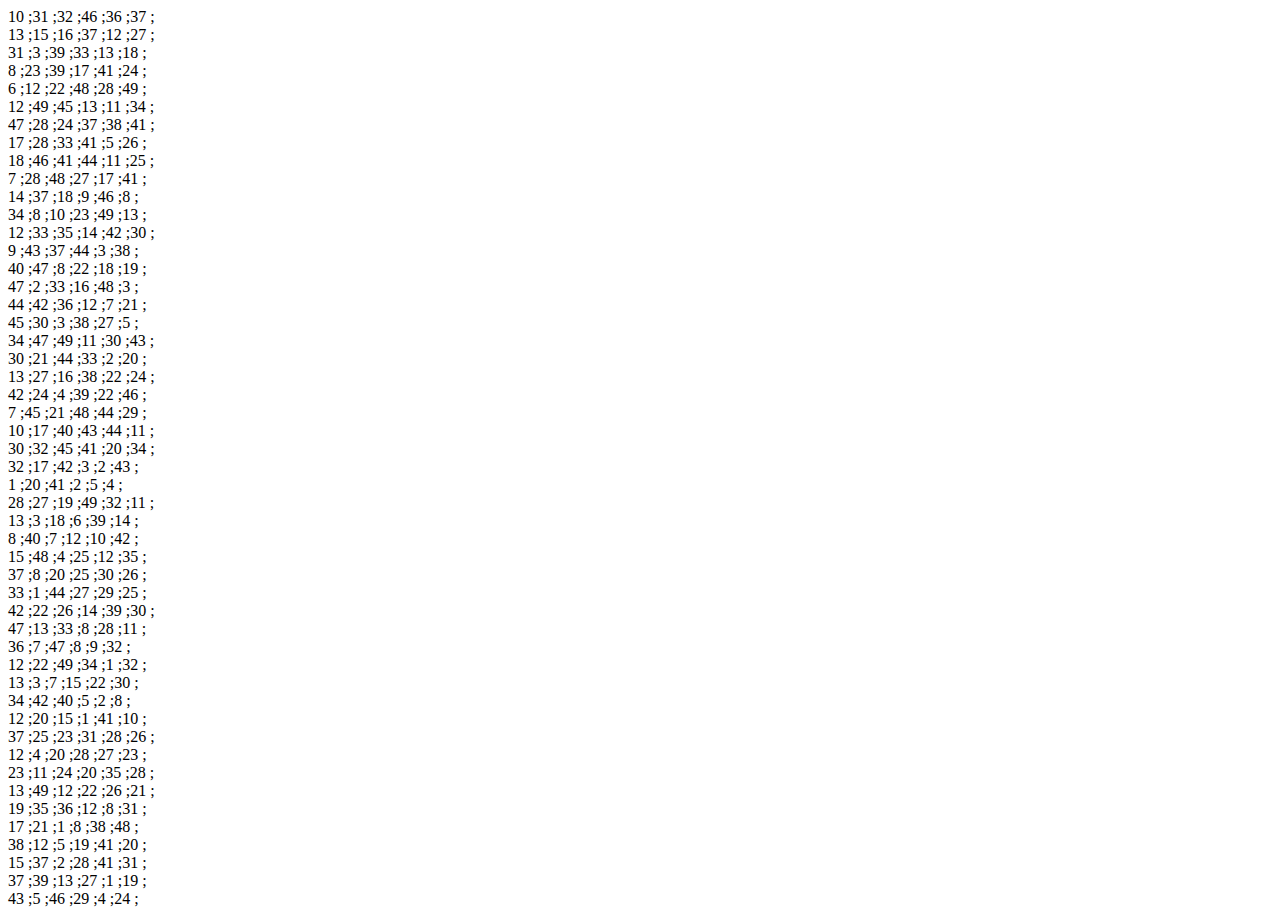
<file: Cliente/U4_A1/Act3/index.html>
<!DOCTYPE html>
<html lang="en">
<head>
    <meta charset="UTF-8">
    <meta name="viewport" content="width=device-width, initial-scale=1.0">
    <title>Document</title>
</head>
<body>
    <script>
        
        for(let i=0;i<50;i++){
            let numbers=[]
            let randomChosen=[]
            let random=0
            for(let j=1;j<=49;j++){
                numbers.push(j)
            }
            for(let k=0;k<6;k++){
                random=parseInt(Math.random()*49)
                console.log(random+" Primero")
                
                while(randomChosen.indexOf(random)!=-1){
                    random=parseInt(Math.random()*49)
                    console.log(random+" Do While")
                }

                document.write(numbers[random]+" ;")
                randomChosen.push(random)
                console.log(randomChosen+" Agregacion")
                
            }
            document.write("<br>")
        }
    </script>
</body>
</html>
</file>
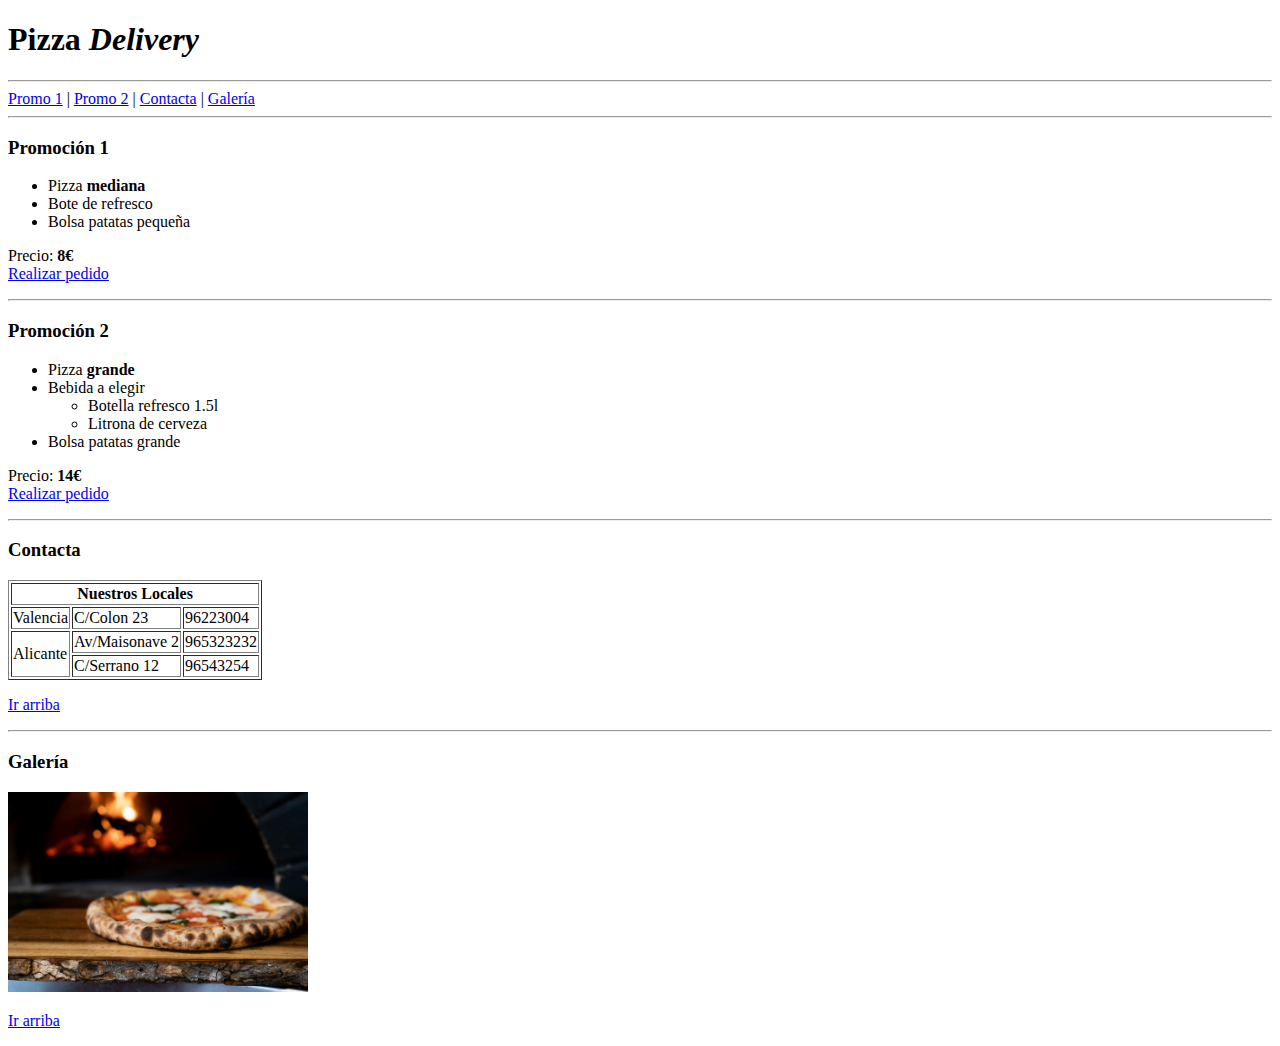
<file: Interfaces/U00/HTML/PizzaDelivery.html>
<!DOCTYPE html>
<html>
<head>
	<meta charset="utf-8">
	<meta name="viewport" content="width=device-width, initial-scale=1">
	<meta name="author" content="Victor Kolev">
	<meta name="description" content="Replicación página Pizza Delivery">
	<meta name="robot" content="index,nofollow">
	<meta name="theme-color" content="red">
	<link rel="icon" type="image/jpg" href="">
	<link rel="stylesheet" type="text/css" href="">
	<title>Pizza Delivery</title>
</head>
<body>
	<header>
		<h1>Pizza <em>Delivery</em></h1>
	</header>
	<hr>
	<nav>
		<a href="#promo1">Promo 1</a>
		<a>|</a>
		<a href="#promo2">Promo 2</a>
		<a>|</a>
		<a href="#contacta">Contacta</a>
		<a>|</a>
		<a href="#galeria">Galería</a>
	</nav>
	<hr>
	<section>
		<article id="promo1">
			<h3>
				Promoción 1
			</h3>
			<ul>
				<li>
					Pizza <strong>mediana</strong>
				</li>
				<li>
					Bote de refresco
				</li>
				<li>
					Bolsa patatas pequeña
				</li>
			</ul>
			<p>
				Precio: <strong>8€</strong><br>
				<a href="mailto:pizzadel@gmail.com?subject=Promoción 1&body=Aquí su dirección de teléfono">Realizar pedido</a>	
			</p>

		</article>
	<hr>
		<article id="promo2">
			<h3>
				Promoción 2
			</h3>
			<ul>
				<li>
					Pizza <strong>grande</strong>
				</li>
				<li>
					Bebida a elegir
				</li>
				<ul>
					<li>Botella refresco 1.5l</li>
					<li>Litrona de cerveza</li>
				</ul>
				<li>
					Bolsa patatas grande
				</li>
			</ul>
			<p>
				Precio: <strong>14€</strong><br>
				<a href="mailto:pizzadel@gmail.com?subject=Promoción 1&body=Aquí su dirección de teléfono">Realizar pedido</a>	
			</p>
		</article>
	</section>
	<hr>
	<section id="contacta">
		<h3>Contacta</h3>
		<table border="1px solid">
			<tr>
				<th colspan="3">
					Nuestros Locales
				</th>
			</tr>
			<tr>
				<td>
					Valencia
				</td>
				<td>
					C/Colon 23
				</td>
				<td>
					96223004
				</td>
			</tr>
			<tr>
				<td rowspan="2">
					Alicante
				</td>
				<td>
					Av/Maisonave 2
				</td>
				<td>
					965323232
				</td>
			</tr>
			<tr>
				<td>
					C/Serrano 12
				</td>
				<td>
					96543254
				</td>
			</tr>
		</table>
		<p><a href="#">Ir arriba</a></p>
	</section>
	<hr>
	<section id="galeria">
		<h3>Galería</h3>
		<div>
			<a href="https://www.youtube.com/watch?v=K7QbwL9Wgjg" target="_blank"><img src="../Imagenes/Paginas/nik-owens-40OJLYVWeeM-unsplash.jpg" width="300px"></a>
		</div>
		<p><a href="#">Ir arriba</a></p>
	</section>
</body>
</html>
</file>
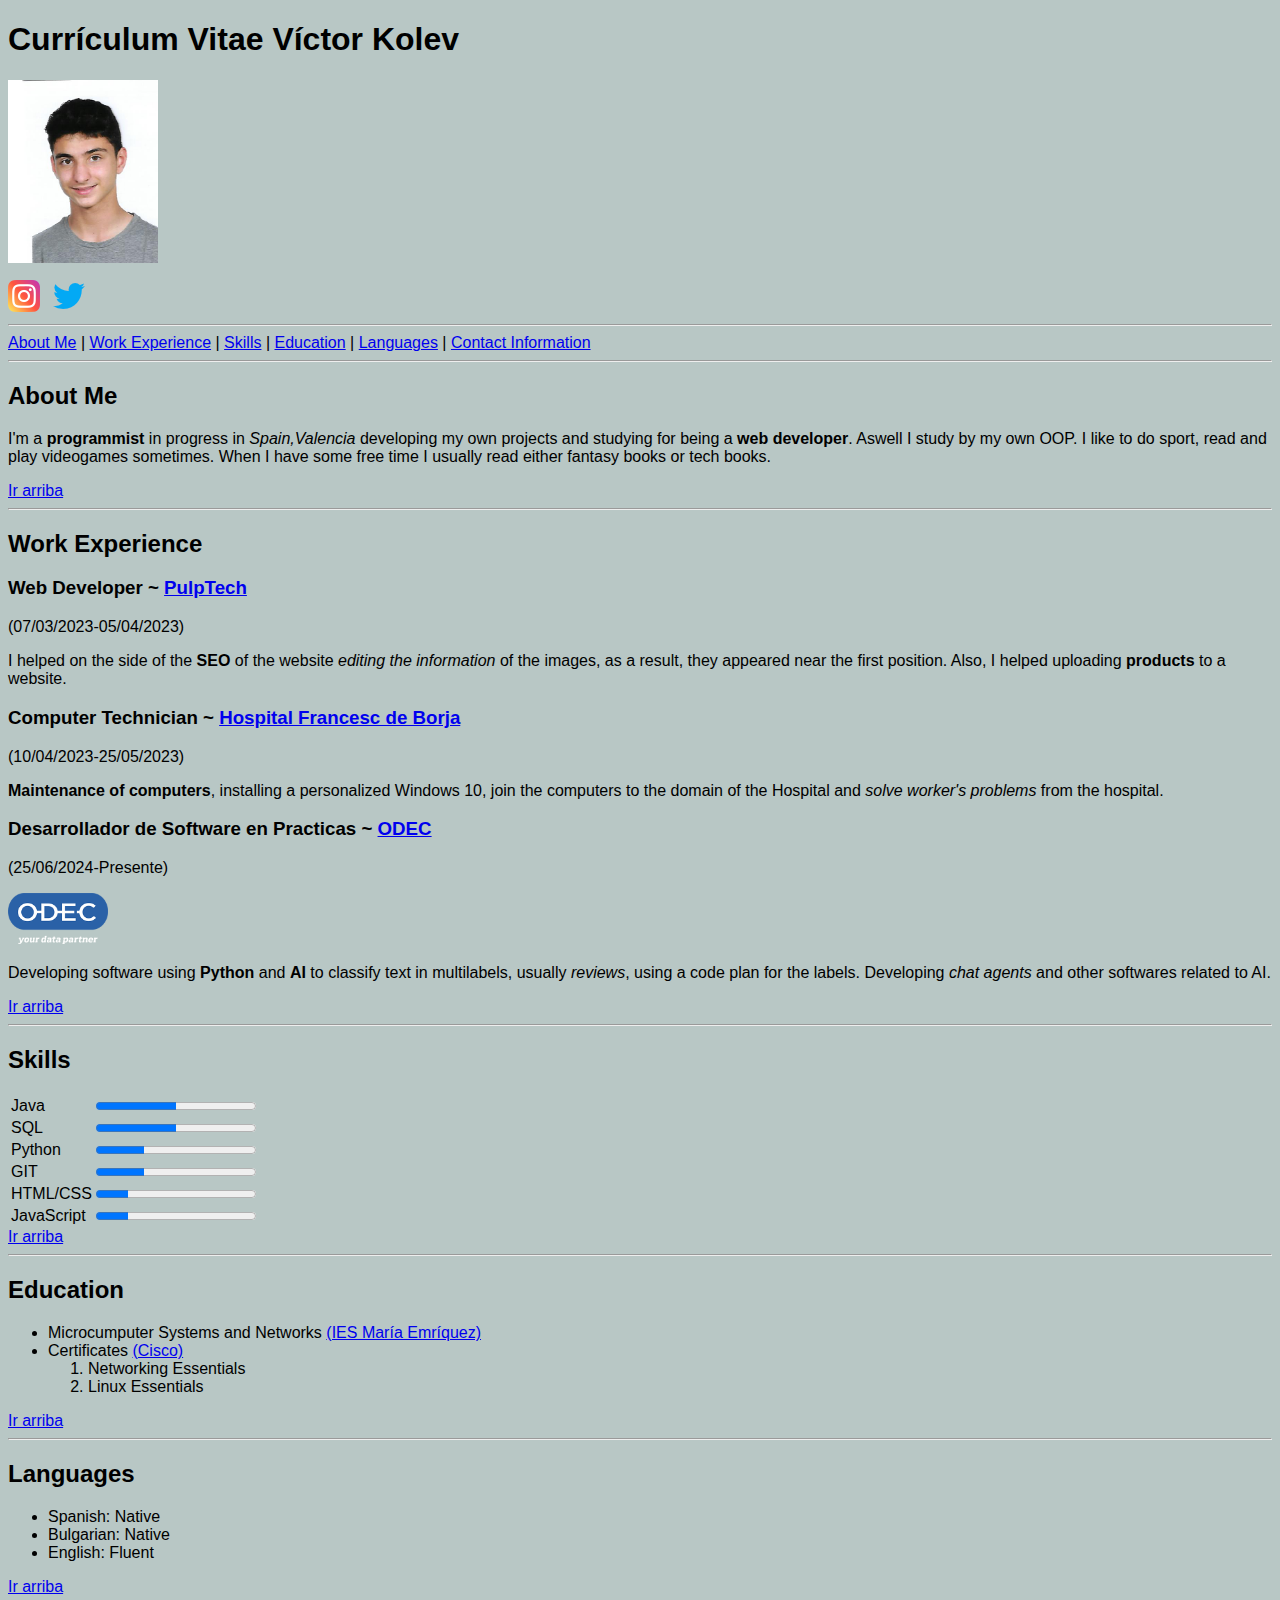
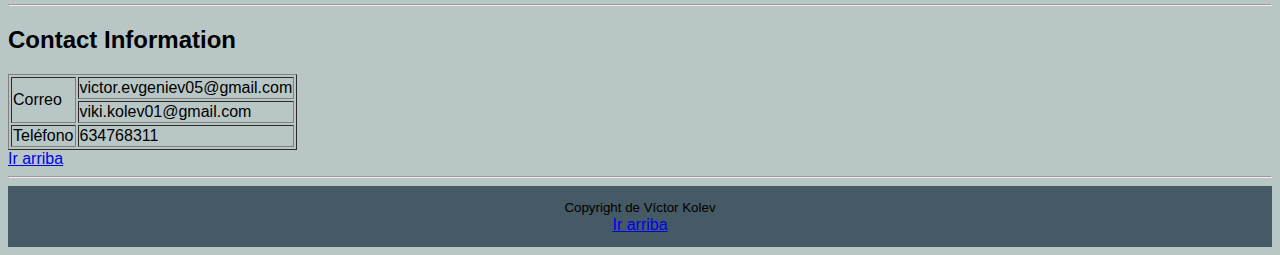
<file: Interfaces/U00/S02_CV_Pizza_KolevVictor/HTML/S02_CV_KolevVictor.html>
<!DOCTYPE html>
<html>
<head>
	<meta charset="utf-8">
	<meta name="author" content="Victor Kolev">
	<meta name="description" content="Curriculum Vitae de Victor Kolev">
	<meta name="keywords" content="CV Curriculum Informática">
	<meta name="robots" content="index,nofollow">
	<meta name="theme-color" content="red">
	<meta property="og:title" content="Curriculum Vitae Victor Kolev">
	<meta property="og:description" content="El Curriculum de Victor Kolev">
	<meta property="og.image" content="../Imagenes/CV/victor.jpg">
	<link rel="icon" type="image/jpg" href="../Imagenes/CV/logo.png">
	<link rel="stylesheet" type="text/css" href="../CSS/style.css">
	<title>CV Víctor Kolev</title>
</head>
<body>
	<header>
		<h1>Currículum Vitae Víctor Kolev</h1>
		<div>
			<img src="../Imagenes/CV/victor.jpg" width="150px">
		</div>
		<div id="social">
			<a href="https://www.instagram.com/" target="_blank" id="insta">
				<img src="../Imagenes/CV/instagram.png">
				&nbsp;
			</a>
			<a href="https://twitter.com/" target="_blank" id="tweet">
				<img src="../Imagenes/CV/twitter.png">
			</a>
		</div>
	</header>
	<hr>
	<nav>
		<a href="#boutme">About Me</a> |
		<a href="#work">Work Experience</a> |
		<a href="#skills">Skills</a> |
		<a href="#education">Education</a> |
		<a href="#lang">Languages</a> |
		<a href="#contact">Contact Information</a>

	</nav>
	<hr>
	<main>
		<section id="boutme">
			<h2>
				About Me
			</h2>
			<p>
				I'm a <strong>programmist</strong> in progress in <em>Spain,Valencia</em> developing my own projects and studying for being a <strong>web developer</strong>. Aswell I study by my own OOP. I like to do sport, read and play videogames sometimes. When I have some free time I usually read either fantasy books or tech books.
			</p>
			<a href="#">Ir arriba</a>
		</section>
		<hr>
		<section id="work">
			<h2>
				Work Experience
			</h2>
			<article>
				<h3>
					Web Developer ~ <a href="https://pulptechmalta.com" target="_blank">PulpTech</a>
				</h3>
				<p>(07/03/2023-05/04/2023)</p>
				<p>
					I helped on the side of the <strong>SEO</strong> of the website <em>editing the information</em> of the images, as a result, they appeared near the first position. Also, I helped uploading <strong>products</strong> to a website.
				</p>
			</article>
			<article>
				<h3>
					Computer Technician ~  <a href="https://gandia.san.gva.es/es/hospital" target="_blank">Hospital Francesc de Borja</a>
				</h3>
				<p>(10/04/2023-25/05/2023)</p>
				<p>
					<strong>Maintenance of computers</strong>, installing a personalized Windows 10, join the computers to the domain of the Hospital and <em>solve worker's problems</em> from the hospital.
				</p>
			</article>
			<article>
				<h3>
					Desarrollador de Software en Practicas ~  <a href="https://www.odec.es/es/" target="_blank">ODEC</a>
				</h3>
				<p>(25/06/2024-Presente)</p>
				<div>
					<img src="../Imagenes/CV/logo_odec.png" width="100px">
				</div>
				<p>
					Developing software using <strong>Python</strong> and <strong>AI</strong> to classify text in multilabels, usually <em>reviews</em>, using a code plan for the labels. Developing <em>chat agents</em> and other softwares related to AI.
				</p>
			</article>
			<a href="#">Ir arriba</a>
		</section>
		<hr>
		<section id="skills">
			<h2>Skills</h2>
			<table>
				<tr>
					<td>
						<label for="java">Java</label>
					</td>
					<td>
						<progress id="java" value="50" max="100"></progress>
					</td>
				</tr>
				<tr>
					<td>
						<label for="sql">SQL</label>
					</td>
					<td>
						<progress id="sql" value="50" max="100"></progress>
					</td>
				</tr>
				<tr>
					<td>
						<label for="py">Python</label>
					</td>
					<td>
						<progress id="py" value="30" max="100"></progress>
					</td>
				</tr>
				<tr>
					<td>
						<label for="git">GIT</label>
					</td>
					<td>
						<progress id="git" value="30" max="100"></progress>
					</td>
				</tr>
				<tr>
					<td>
						<label for="html">HTML/CSS</label>
					</td>
					<td>
						<progress id="html" value="20" max="100"></progress>
					</td>
				</tr>
				<tr>
					<td>
						<label for="js">JavaScript</label>
					</td>
					<td>
						<progress id="js" value="20" max="100"></progress>
					</td>
				</tr>
			</table>
			<a href="#">Ir arriba</a>
		</section>
		<hr>
		<section id="education">
			<h2>Education</h2>
			<ul>
				<li>Microcumputer Systems and Networks <a href="https://portal.edu.gva.es/mariaenriquez/es/inicio/" target="_blank">(IES María Emríquez)</a></li>
				<li>Certificates <a href="https://www.cisco.com" target="_blank">(Cisco)</a></li>
				<ol>
					<li>Networking Essentials</li>
					<li>Linux Essentials</li>
				</ol>
			</ul>
			<a href="#">Ir arriba</a>
		</section>
		<hr>
		<section id="lang">
			<h2>Languages</h2>
			<ul>
				<li>Spanish: Native</li>
				<li>Bulgarian: Native</li>
				<li>English: Fluent</li>
			</ul>
			<a href="#">Ir arriba</a>
		</section>
		<hr>
		<section id="contact">
			<h2>Contact Information</h2>
			<table border="1px solid">
				<tr>
					<td rowspan="2">
						Correo	
					</td>
					<td>
						victor.evgeniev05@gmail.com
					</td>
				</tr>
				<tr>
					<td>
						viki.kolev01@gmail.com
					</td>
				</tr>
				<tr>
					<td>
						Teléfono
					</td>
					<td>
						634768311
					</td>
				</tr>
			</table>
			<a href="#">Ir arriba</a>
		</section>
		<hr>
	</main>
	<footer>
		<small>Copyright de Víctor Kolev</small><br>
		<a href="#">Ir arriba</a>
	</footer>
</body>
</html>
</file>
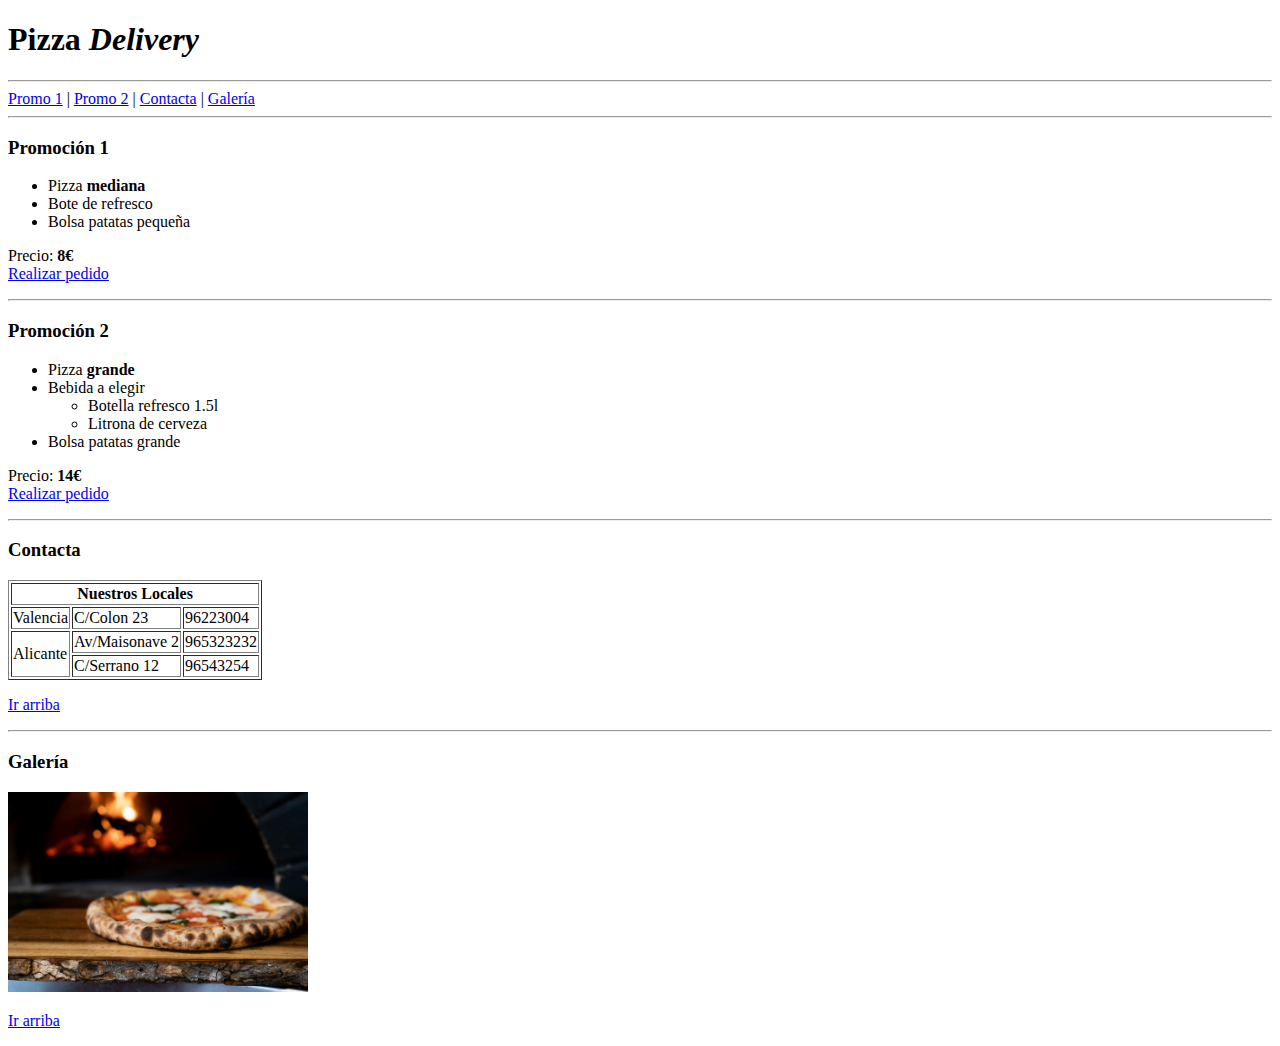
<file: Interfaces/U00/S02_CV_Pizza_KolevVictor/HTML/S02_PizzaDelivery_KolevVictor.html>
<!DOCTYPE html>
<html>
<head>
	<meta charset="utf-8">
	<meta name="author" content="Victor Kolev">
	<meta name="description" content="Replicación página Pizza Delivery">
	<meta name="robots" content="index,nofollow">
	<meta name="theme-color" content="red">
	<link rel="icon" type="image/jpg" href="">
	<link rel="stylesheet" type="text/css" href="">
	<title>Pizza Delivery</title>
</head>
<body>
	<header>
		<h1>Pizza <em>Delivery</em></h1>
	</header>
	<hr>
	<nav>
		<a href="#promo1">Promo 1</a> |
		<a href="#promo2">Promo 2</a> |
		<a href="#contacta">Contacta</a> |
		<a href="#galeria">Galería</a>
	</nav>
	<hr>
	<section>
		<article id="promo1">
			<h3>
				Promoción 1
			</h3>
			<ul>
				<li>
					Pizza <strong>mediana</strong>
				</li>
				<li>
					Bote de refresco
				</li>
				<li>
					Bolsa patatas pequeña
				</li>
			</ul>
			<p>
				Precio: <strong>8€</strong><br>
				<a href="mailto:pizzadel@gmail.com?subject=Promoción 1&body=Aquí su dirección de teléfono">Realizar pedido</a>	
			</p>

		</article>
	<hr>
		<article id="promo2">
			<h3>
				Promoción 2
			</h3>
			<ul>
				<li>
					Pizza <strong>grande</strong>
				</li>
				<li>
					Bebida a elegir
				</li>
				<ul>
					<li>Botella refresco 1.5l</li>
					<li>Litrona de cerveza</li>
				</ul>
				<li>
					Bolsa patatas grande
				</li>
			</ul>
			<p>
				Precio: <strong>14€</strong><br>
				<a href="mailto:pizzadel@gmail.com?subject=Promoción 1&body=Aquí su dirección de teléfono">Realizar pedido</a>	
			</p>
		</article>
	</section>
	<hr>
	<section id="contacta">
		<h3>Contacta</h3>
		<table border="1px solid">
			<tr>
				<th colspan="3">
					Nuestros Locales
				</th>
			</tr>
			<tr>
				<td>
					Valencia
				</td>
				<td>
					C/Colon 23
				</td>
				<td>
					96223004
				</td>
			</tr>
			<tr>
				<td rowspan="2">
					Alicante
				</td>
				<td>
					Av/Maisonave 2
				</td>
				<td>
					965323232
				</td>
			</tr>
			<tr>
				<td>
					C/Serrano 12
				</td>
				<td>
					96543254
				</td>
			</tr>
		</table>
		<p><a href="#">Ir arriba</a></p>
	</section>
	<hr>
	<section id="galeria">
		<h3>Galería</h3>
		<div>
			<a href="https://www.youtube.com/watch?v=K7QbwL9Wgjg" target="_blank">
				<img src="../Imagenes/PizzaDelivery/pizza_horno.jpg" width="300px">
			</a>
		</div>
		<p><a href="#">Ir arriba</a></p>
	</section>
</body>
</html>
</file>
<file: Interfaces/U00/S02_CV_Pizza_KolevVictor/CSS/style.css>
body{
	background-color: #B8C7C5;
	font-family: arial;
}
#insta,#tweet{
	text-decoration: none;
}

#social{
	margin-top: 1%;
}

footer{
	background-color: #455A64;
	text-align: center;
	padding: 1%;
}
</file>
